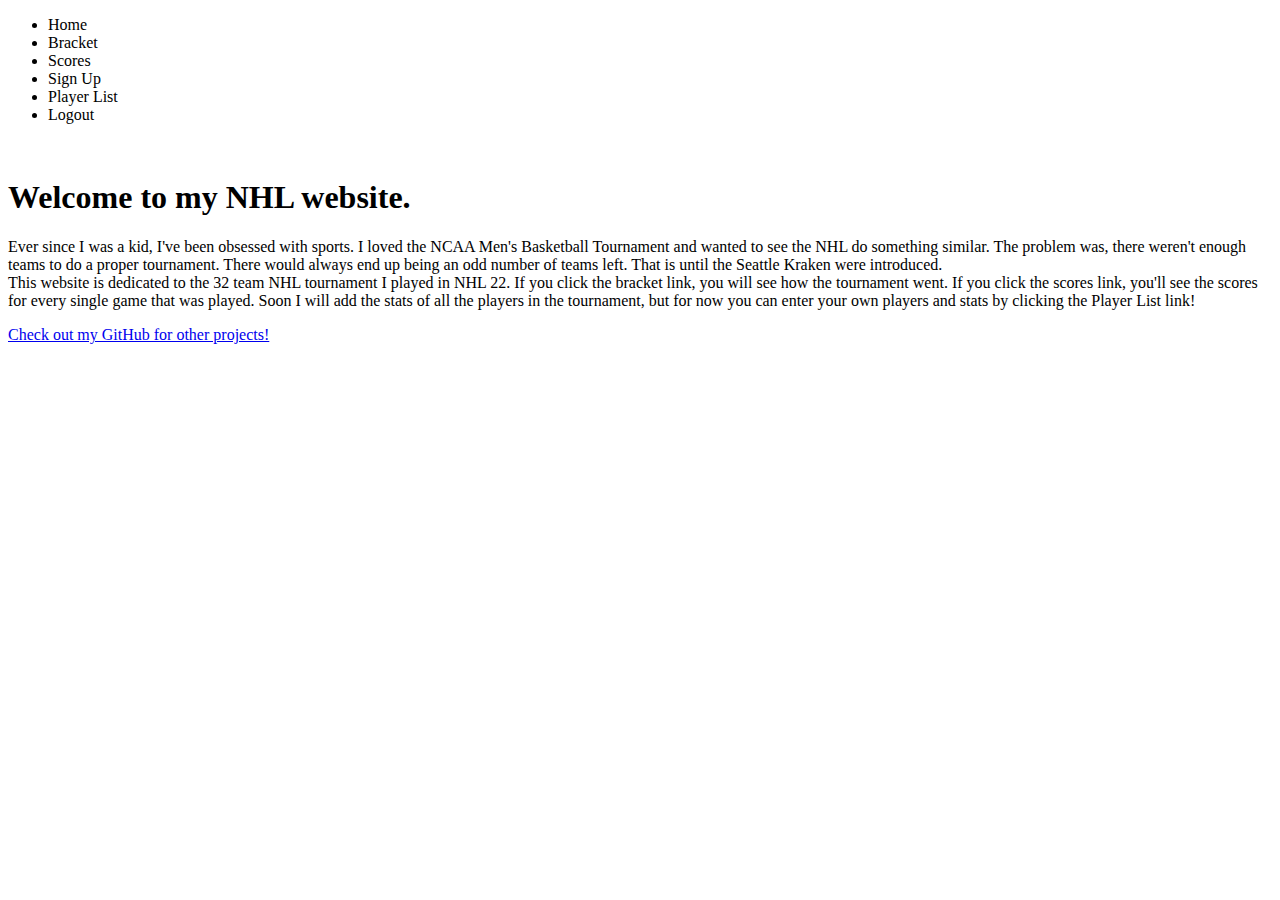
<file: src/main/resources/templates/players/home.html>
<!DOCTYPE HTML>
<html xmlns:th="http://www.thymeleaf.org">
<head>
    <title>Hockey Statistics</title>
    <meta charset="utf-8" />
    <meta name="viewport" content="width=device-width, initial-scale=1, user-scalable=no" />
    <link rel="stylesheet" th:href="@{/main.css}" />
</head>
<body class="is-preload">

<!-- Nav -->
<nav id="nav">
    <ul class="container">
        <li><a th:href="@{/players/home}">Home</a></li>
        <li><a th:href="@{/players/bracket}">Bracket</a></li>
        <li><a th:href="@{/players/scores}">Scores</a></li>
        <li><a th:href="@{/players/sign-up}">Sign Up</a></li>
        <li><a th:href="@{/players/list}">Player List</a></li>
        <li><a th:href="@{/logout}">Logout</a></li>
    </ul>
</nav>

<!-- Home -->
<article id="top" class="wrapper style1">
    <div class="container">
        <div class="row">
            <div class="col-4 col-5-large col-12-medium">
                <span class="image fit"><img th:src="@{/images/NHL-logo.png}"
                                             alt="" /></span>
            </div>
            <div class="col-8 col-7-large col-12-medium">
                <header>
                    <h1>Welcome to my NHL website.</h1>
                </header>
                <p>Ever since I was a kid, I've been obsessed with sports. I
                loved the NCAA Men's Basketball Tournament and wanted to see
                the NHL do something similar. The problem was, there weren't
                enough teams to do a proper tournament. There would always
                    end up being an odd number of teams left. That is until
                    the Seattle Kraken were introduced. <br>
                    This website is dedicated to the 32 team NHL tournament I
                    played in NHL 22. If you click the bracket link, you will
                    see how the tournament went. If you click the scores
                    link, you'll see the scores for every single game that
                    was played. Soon I will add the stats of all the players
                    in the tournament, but for now you can enter your own
                    players and stats by clicking the Player List link!
                </p>
                <a href="https://github.com/CodingComrade" class="button large scrolly">Check out
                    my GitHub for other projects!</a>
            </div>
        </div>
    </div>
</article>

</body>
</html>
</file>
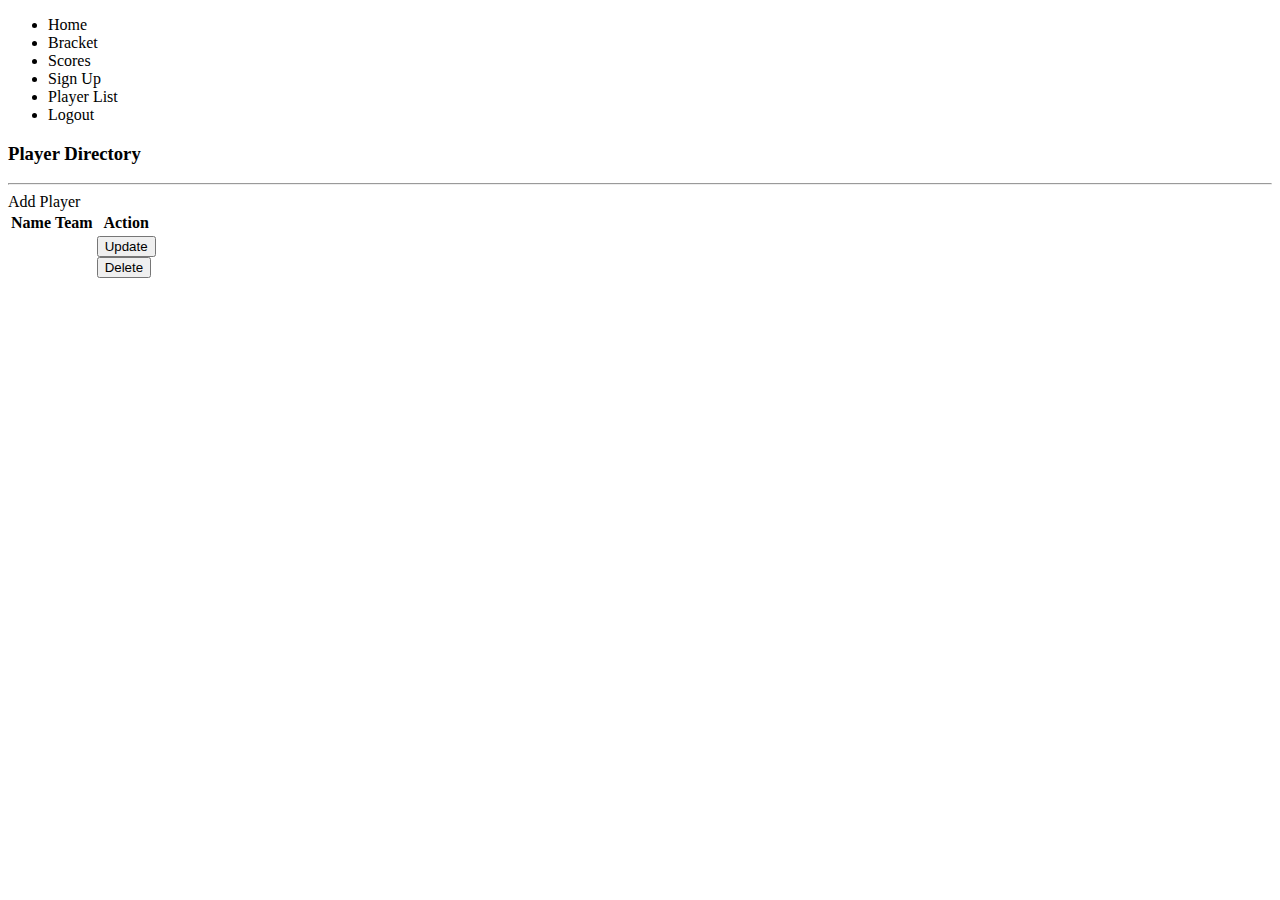
<file: src/main/resources/templates/players/list-players.html>
<!Doctype HTML>
<html lang="en" xmlns:th="http://www.thymeleaf.org">
<head>
    <title>Player Directory</title>
    <link rel="stylesheet" href="https://stackpath.bootstrapcdn.com/bootstrap/4.2.1/css/bootstrap.min.css" integrity="sha384-GJzZqFGwb1QTTN6wy59ffF1BuGJpLSa9DkKMp0DgiMDm4iYMj70gZWKYbI706tWS" crossorigin="anonymous">
    <link rel="stylesheet" th:href="@{/main.css}" />
</head>

<body>
<nav id="nav">
    <ul class="container">
        <li><a th:href="@{/players/home}">Home</a></li>
        <li><a th:href="@{/players/bracket}">Bracket</a></li>
        <li><a th:href="@{/players/scores}">Scores</a></li>
        <li><a th:href="@{/players/sign-up}">Sign Up</a></li>
        <li><a th:href="@{/players/list}">Player List</a></li>
        <li><a th:href="@{/logout}">Logout</a></li>
    </ul>
</nav>

<h3>Player Directory</h3>
<hr>

<a th:href="@{/players/showFormForAdd}"
   class="btn btn-primary btn-sm mb-3">
    Add Player
</a>

<table class="table table-bordered table-striped">
    <thead class="thead-dark">
    <tr>
        <th>Name</th>
        <th>Team</th>
        <th>Action</th>
    </tr>
    </thead>

    <tbody>
    <tr th:each="tempPlayer : ${players}">
        <td th:text="${tempPlayer.name}"></td>
        <td th:text="${tempPlayer.team}"></td>
        <td>

            <a
                    th:href="@{'/players/showFormForUpdate/' + ${tempPlayer.id}}">
                <input type="hidden" th:value="${tempPlayer.id}"
                       name="tempPlayer.id">
                <input type="submit" value="Update"
                       class="btn btn-danger btn-sm">
            </a>

            <form
                    th:action="@{/players/delete/{id}(id=${tempPlayer.id})}" method="post">
                <input type="hidden" th:value="${tempPlayer.id}"
                       name="tempPlayer.id">
                <input type="submit" value="Delete"
                       class="btn btn-danger btn-sm">
            </form>
        </td>
    </tr>
    </tbody>
</table>
<!--<select>-->
<!--    <option value="0">Select Player</option>-->
<!--    <option th:each="tempPlayer : ${players}"-->
<!--            th:value="${tempPlayer.name}"-->
<!--            th:text="${tempPlayer.name}"></option>-->
<!--</select>-->
</body>
</html>
</file>
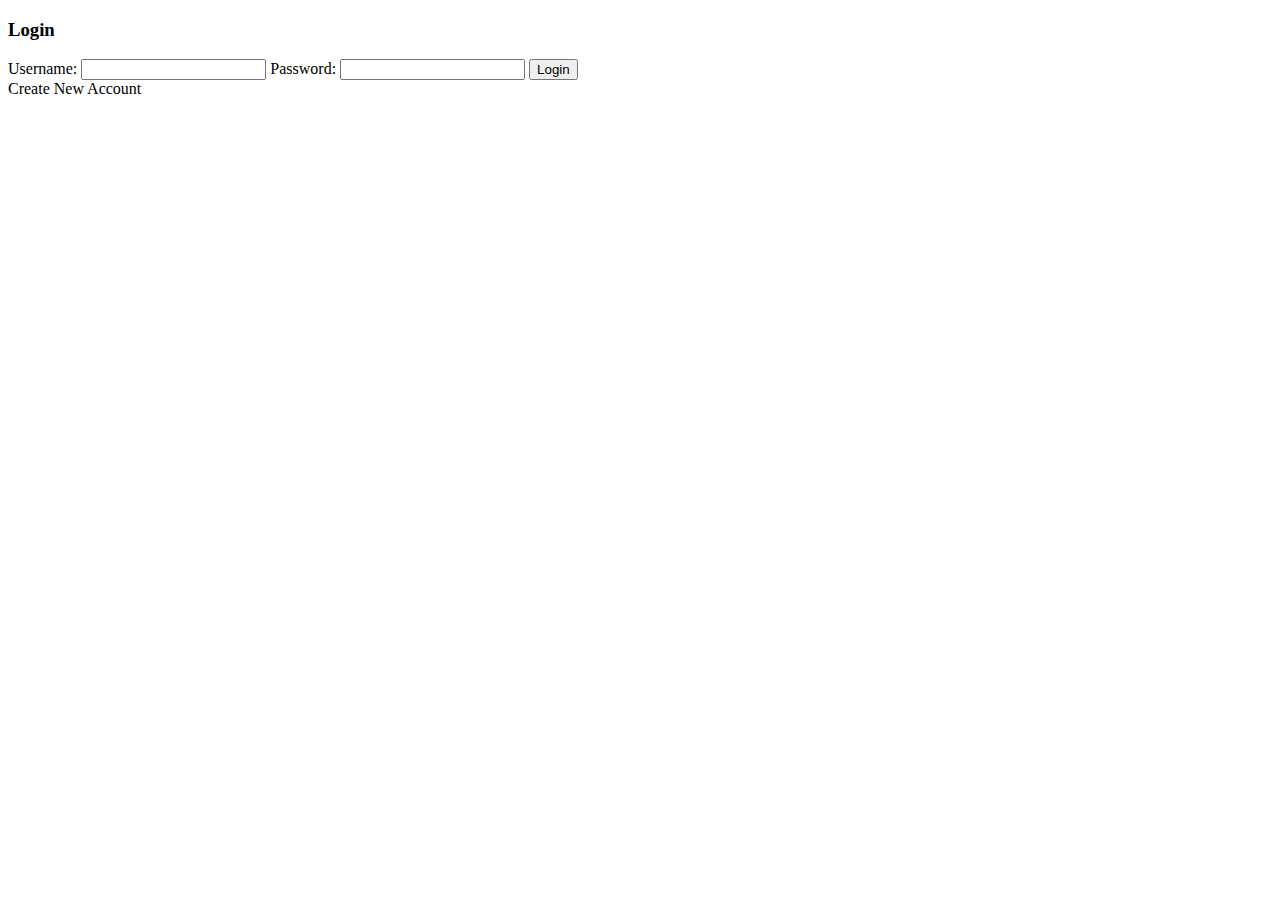
<file: src/main/resources/templates/players/login.html>
<!DOCTYPE HTML>
<html xmlns:th="http://www/thymeleaf.org">
<head>
    <title>Login</title>
    <meta charset="utf-8" />
</head>
<body>

<div>

    <h3>Login</h3>

    <form th:action="@{/players/login}" method="post">
        <label path="username">Username: </label>
        <input type="text" name="username" />

        <label path="password">Password: </label>
        <input type="password" name="password" />

        <input type="submit" value="Login" />

    </form>

    <a th:href="@{/players/sign-up}">Create New Account</a>

</div>


</body>
</html>
</file>
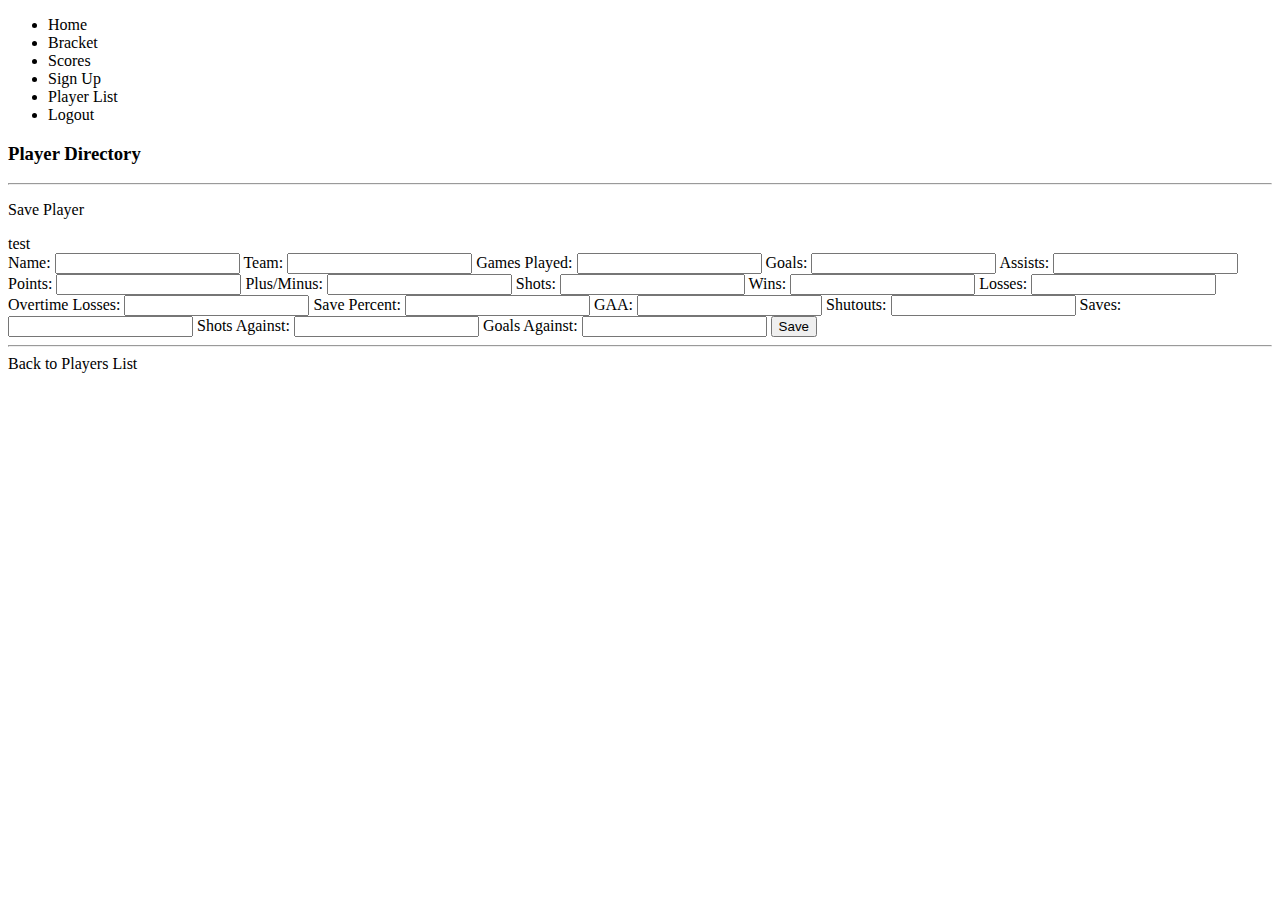
<file: src/main/resources/templates/players/playerForm.html>
<!Doctype HTML>
<html lang="en" xmlns:th="http://www.thymeleaf.org">
<head>
    <title>Player Directory</title>
    <link rel="stylesheet" th:href="@{/main.css}" />
    <link rel="stylesheet" href="https://stackpath.bootstrapcdn.com/bootstrap/4.2.1/css/bootstrap.min.css" integrity="sha384-GJzZqFGwb1QTTN6wy59ffF1BuGJpLSa9DkKMp0DgiMDm4iYMj70gZWKYbI706tWS" crossorigin="anonymous">
</head>

<body>

<nav id="nav">
    <ul class="container">
        <li><a th:href="@{/players/home}">Home</a></li>
        <li><a th:href="@{/players/bracket}">Bracket</a></li>
        <li><a th:href="@{/players/scores}">Scores</a></li>
        <li><a th:href="@{/players/sign-up}">Sign Up</a></li>
        <li><a th:href="@{/players/list}">Player List</a></li>
        <li><a th:href="@{/logout}">Logout</a></li>
    </ul>
</nav>
<div class="container">
    <h3>Player Directory</h3>
    <hr>

    <p class="h4 mb-4">Save Player</p>
    <form th:action="@{'/players/' + ${add}}" th:object="${playerStatsDTO}"
          method="post">
        <div>test</div>

        <label for="name">Name:</label>
        <!--name vs th:field-->
        <input type="text"  id="name" name="name"
               class="form-control mb-4 col-4">

        <label for="team">Team:</label>
        <input type="text" name="team" id="team"
               class="form-control mb-4 col-4">

        <label for="gamesPlayed">Games Played:</label>
        <input type="number" name="gamesPlayed"
               id="gamesPlayed"
               class="form-control mb-4 col-4">

        <label for="goals">Goals:</label>
        <input type="number" th:field="*{goals}" id="goals"
               class="form-control mb-4 col-4">

        <label for="assists">Assists:</label>
        <input type="number" th:field="*{assists}" id="assists"
               class="form-control mb-4 col-4">

        <label for="points">Points:</label>
        <input type="number" th:field="*{points}" id="points"
               class="form-control mb-4 col-4">

        <label for="plusMinus">Plus/Minus:</label>
        <input type="number" th:field="*{plusMinus}"
               id="plusMinus"
               class="form-control mb-4 col-4">

        <label for="shots">Shots:</label>
        <input type="number" th:field="*{shots}" id="shots"
               class="form-control mb-4 col-4">

        <label for="wins">Wins:</label>
        <input type="number" th:field="*{wins}" id="wins"
               class="form-control mb-4 col-4">

        <label for="losses">Losses:</label>
        <input type="number" th:field="*{losses}" id="losses"
               class="form-control mb-4 col-4">

        <label for="OTL">Overtime Losses:</label>
        <input type="number" th:field="*{overtimeLosses}" id="OTL"
               class="form-control mb-4 col-4">

        <label for="SavePercent">Save Percent:</label>
        <input type="number" th:field="*{savePercentage}"
               id="SavePercent"
               class="form-control mb-4 col-4">

        <label for="GAA">GAA:</label>
        <input type="number" th:field="*{goalsAgainstAverage}" id="GAA"
               step="0.01"
               class="form-control mb-4 col-4">

        <label for="SO">Shutouts:</label>
        <input type="number" th:field="*{shutouts}" id="SO" step="0.01"
               class="form-control mb-4 col-4">

        <label for="saves">Saves:</label>
        <input type="number" th:field="*{saves}" id="saves"
               class="form-control mb-4 col-4">

        <label for="ShotsAgainst">Shots Against:</label>
        <input type="number" th:field="*{shotsAgainst}"
               id="ShotsAgainst"
               class="form-control mb-4 col-4">

        <label for="GoalsAgainst">Goals Against:</label>
        <input type="number" th:field="*{goalsAgainst}"
               id="GoalsAgainst"
               class="form-control mb-4 col-4">

        <button type="submit" class="btn btn-info col-2">Save</button>
    </form>
    <hr>
    <a th:href="@{/players/list}">Back to Players List</a>
</div>
</body>
</html>
</file>
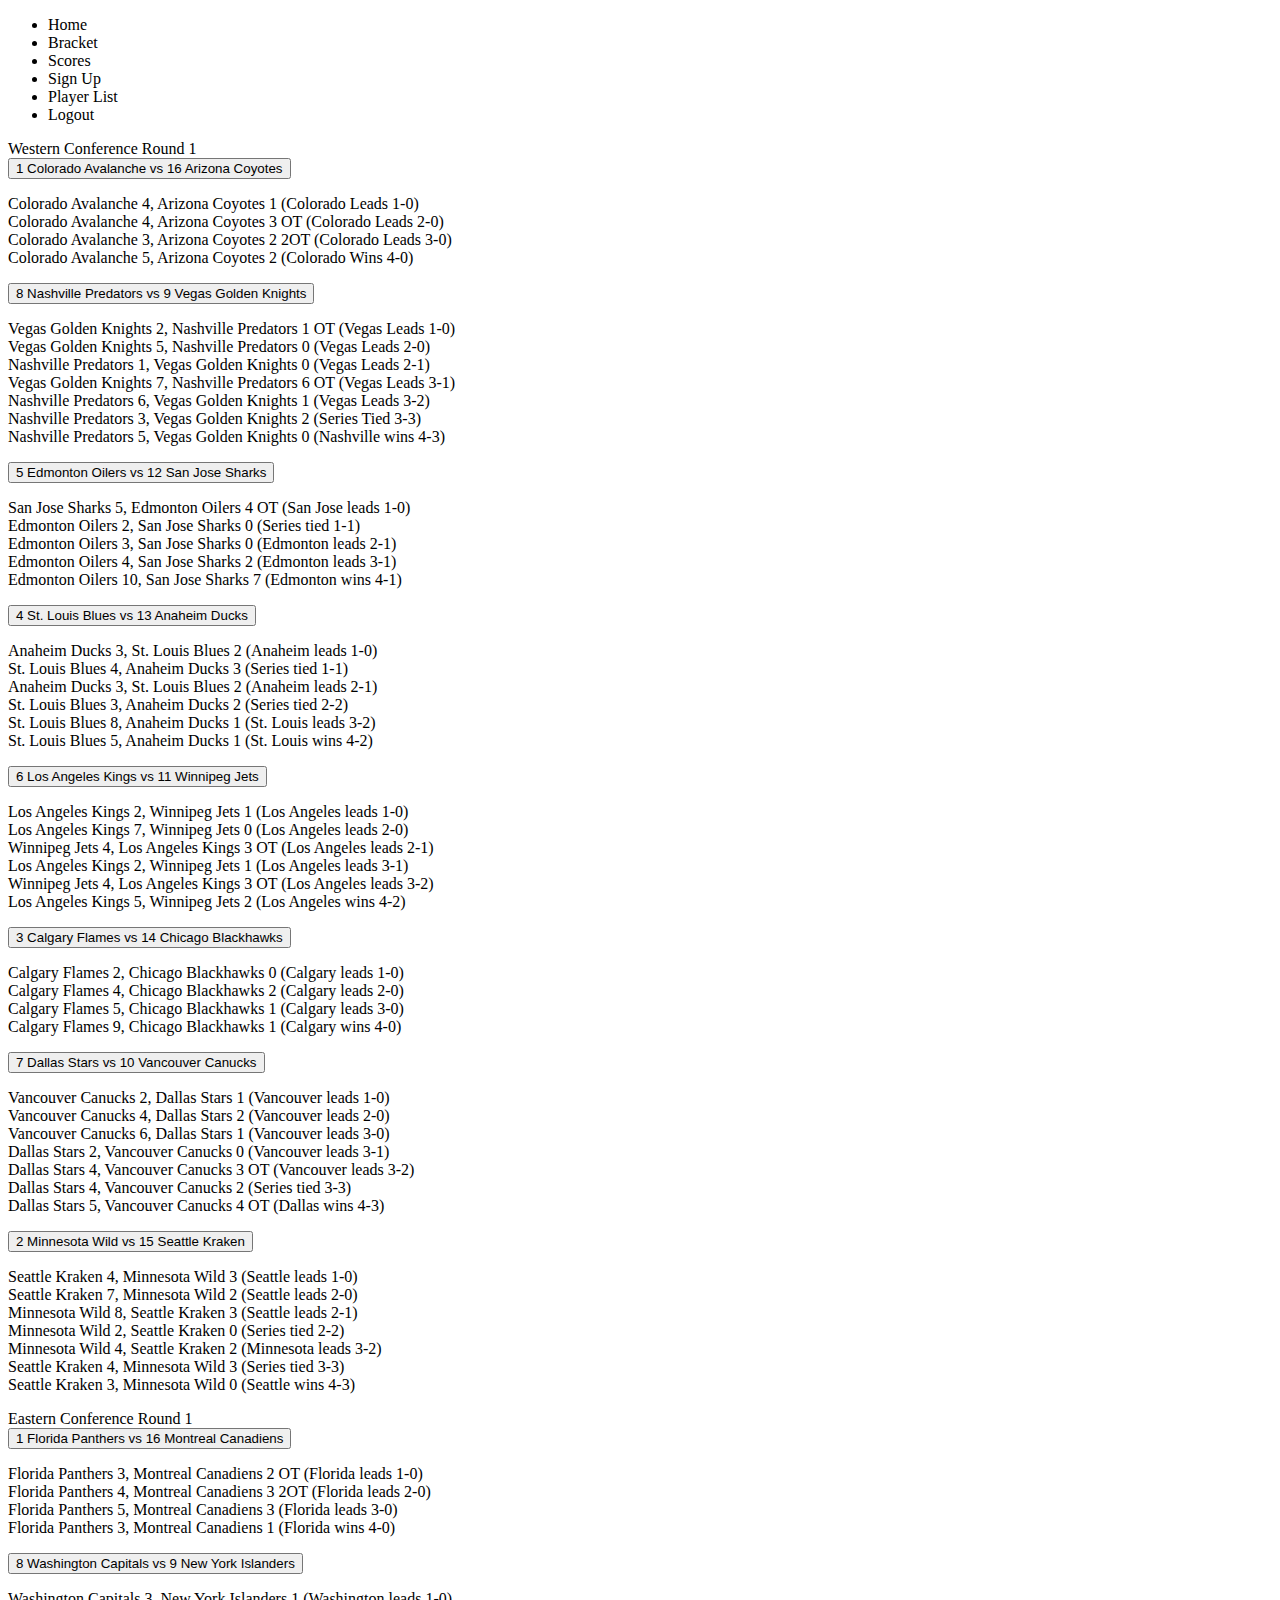
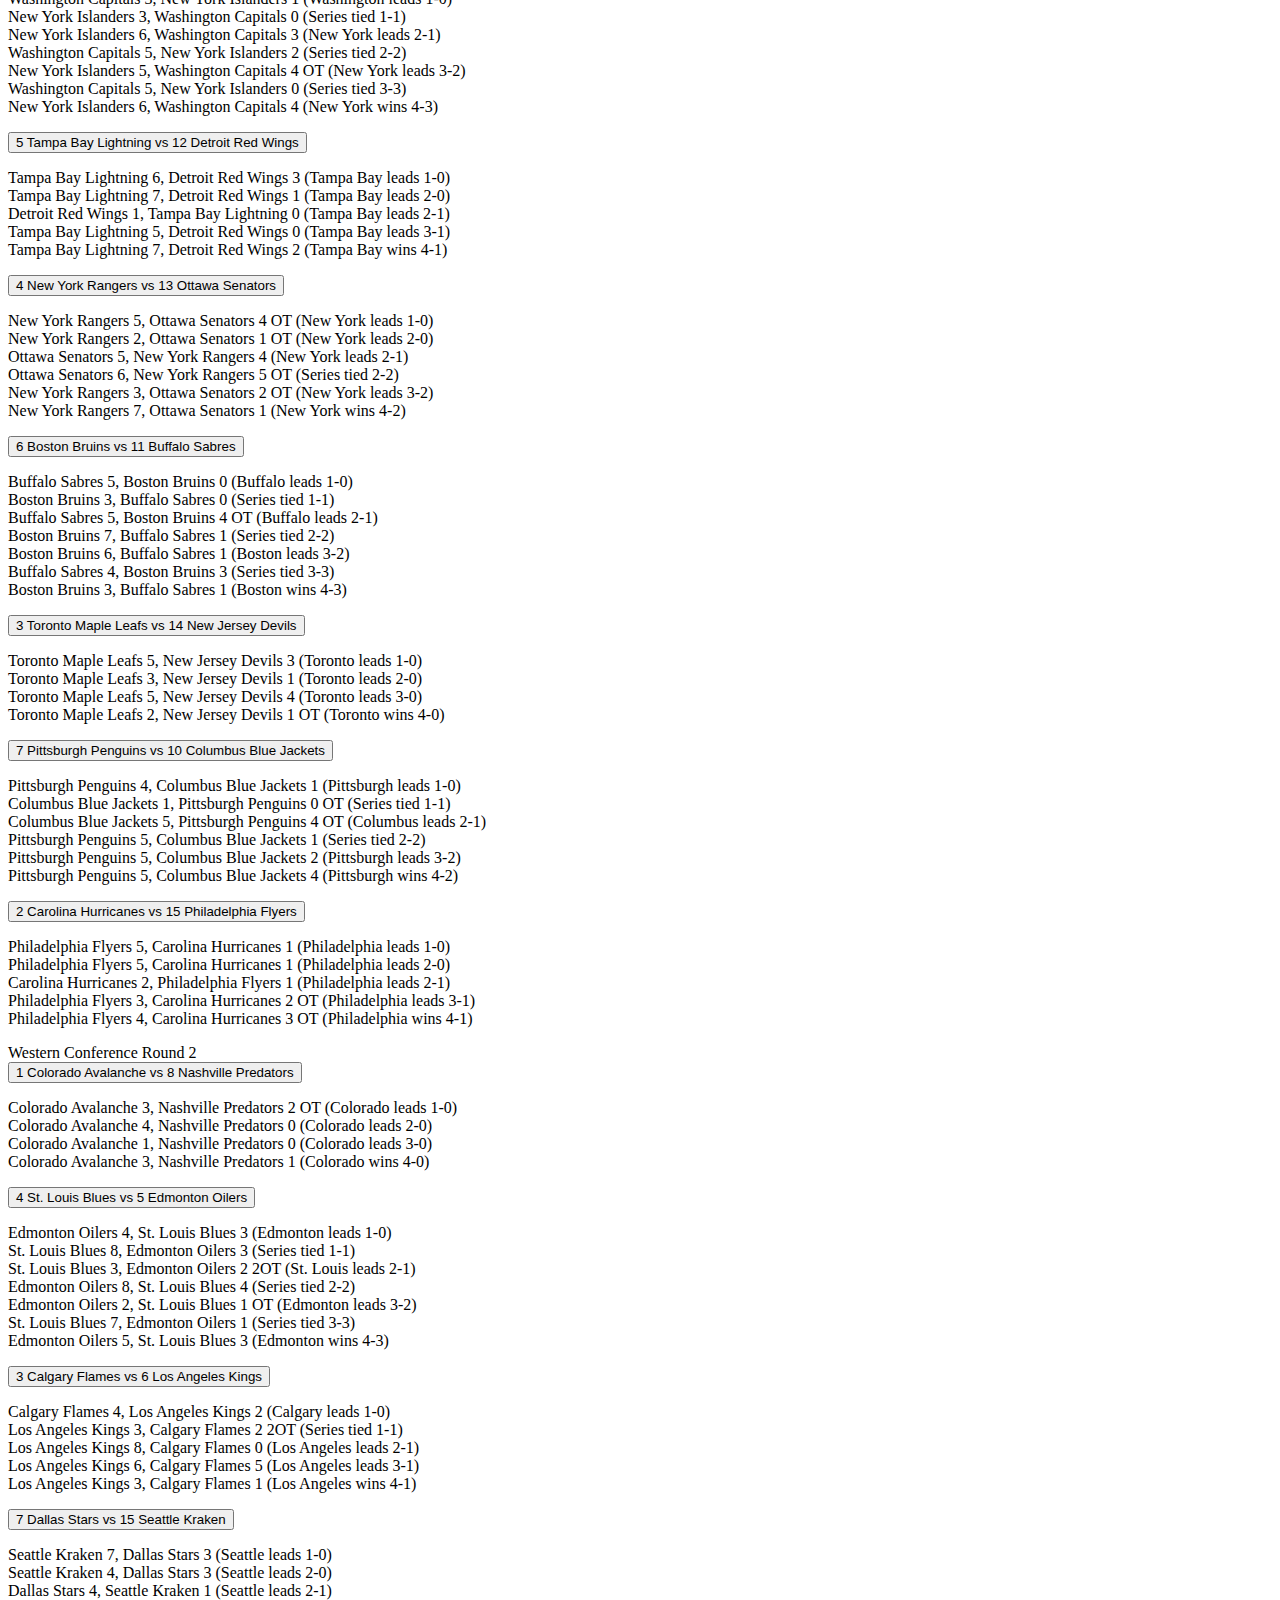
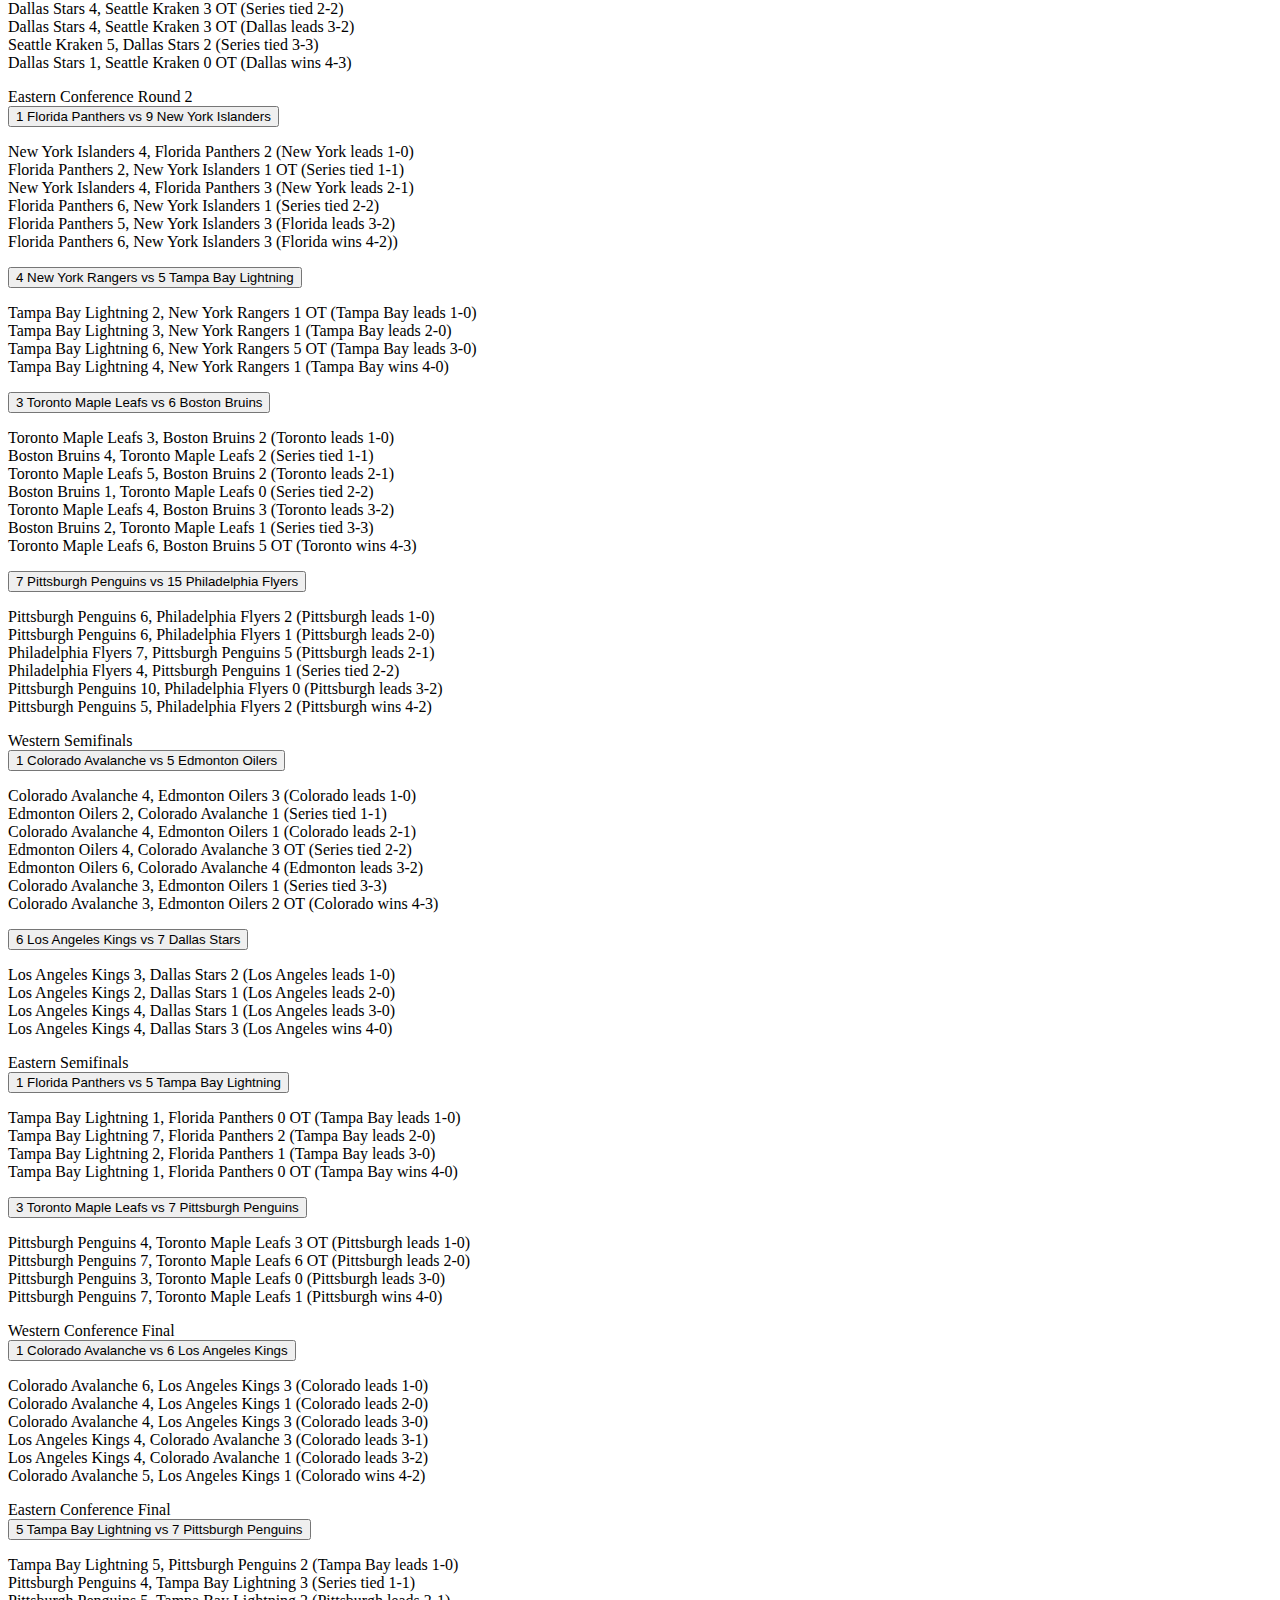
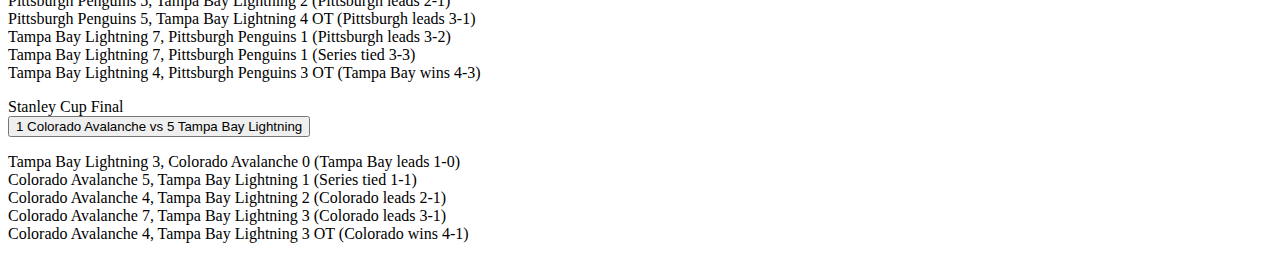
<file: src/main/resources/templates/players/scores.html>
<!DOCTYPE HTML>
<html xmlns:th="http://www.thymeleaf.org">
<head>
    <title>Hockey Statistics</title>
    <meta charset="utf-8" />
    <meta name="viewport" content="width=device-width, initial-scale=1, user-scalable=no" />
    <link rel="stylesheet" th:href="@{/scores.css}" />
    <link rel=”stylesheet” href=”https://stackpath.bootstrapcdn.com/bootstrap/5.0.0-alpha1/css/bootstrap.min.css”rel=”nofollow”
          integrity=”sha384-r4NyP46KrjDleawBgD5tp8Y7UzmLA05oM1iAEQ17CSuDqnUK2+k9luXQOfXJCJ4I” crossorigin=”anonymous”>
</head>
<body>
<nav id="nav">
    <ul class="container">
        <li><a th:href="@{/players/home}">Home</a></li>
        <li><a th:href="@{/players/bracket}">Bracket</a></li>
        <li><a th:href="@{/players/scores}">Scores</a></li>
        <li><a th:href="@{/players/sign-up}">Sign Up</a></li>
        <li><a th:href="@{/players/list}">Player List</a></li>
        <li><a th:href="@{/logout}">Logout</a></li>
    </ul>
</nav>

<div class="header">
    <span>Western Conference Round 1</span>
</div>
<button class="collapsible">1 Colorado Avalanche vs 16 Arizona Coyotes</button>
<div class="content">
    <p>
        Colorado Avalanche 4, Arizona Coyotes 1 (Colorado Leads 1-0)<br>
        Colorado Avalanche 4, Arizona Coyotes 3 OT (Colorado Leads 2-0)<br>
        Colorado Avalanche 3, Arizona Coyotes 2 2OT (Colorado Leads 3-0)<br>
        Colorado Avalanche 5, Arizona Coyotes 2 (Colorado Wins 4-0)
    </p>
</div>
<button class="collapsible">8 Nashville Predators vs 9 Vegas Golden
    Knights</button>
<div class="content">
    <p>
        Vegas Golden Knights 2, Nashville Predators 1 OT (Vegas Leads 1-0)<br>
        Vegas Golden Knights 5, Nashville Predators 0 (Vegas Leads 2-0)<br>
        Nashville Predators 1, Vegas Golden Knights 0 (Vegas Leads 2-1)<br>
        Vegas Golden Knights 7, Nashville Predators 6 OT (Vegas Leads 3-1)<br>
        Nashville Predators 6, Vegas Golden Knights 1 (Vegas Leads 3-2)<br>
        Nashville Predators 3, Vegas Golden Knights 2 (Series Tied 3-3)<br>
        Nashville Predators 5, Vegas Golden Knights 0 (Nashville wins 4-3)
    </p>
</div>
<button class="collapsible">5 Edmonton Oilers vs 12 San Jose Sharks</button>
<div class="content">
    <p> San Jose Sharks 5, Edmonton Oilers 4 OT (San Jose leads 1-0) <br>
        Edmonton Oilers 2, San Jose Sharks 0 (Series tied 1-1) <br>
        Edmonton Oilers 3, San Jose Sharks 0 (Edmonton leads 2-1) <br>
        Edmonton Oilers 4, San Jose Sharks 2 (Edmonton leads 3-1) <br>
        Edmonton Oilers 10, San Jose Sharks 7 (Edmonton wins 4-1)
    </p>
</div>
<button class="collapsible">4 St. Louis Blues vs 13 Anaheim Ducks</button>
<div class="content">
    <p> Anaheim Ducks 3, St. Louis Blues 2 (Anaheim leads 1-0) <br>
        St. Louis Blues 4, Anaheim Ducks 3 (Series tied 1-1)<br>
        Anaheim Ducks 3, St. Louis Blues 2 (Anaheim leads 2-1)<br>
        St. Louis Blues 3, Anaheim Ducks 2 (Series tied 2-2)<br>
        St. Louis Blues 8, Anaheim Ducks 1 (St. Louis leads 3-2)<br>
        St. Louis Blues 5, Anaheim Ducks 1 (St. Louis wins 4-2)
    </p>
</div>
<button class="collapsible">6 Los Angeles Kings vs 11 Winnipeg Jets</button>
<div class="content">
    <p> Los Angeles Kings 2, Winnipeg Jets 1 (Los Angeles leads 1-0)<br>
        Los Angeles Kings 7, Winnipeg Jets 0 (Los Angeles leads 2-0)<br>
        Winnipeg Jets 4, Los Angeles Kings 3 OT (Los Angeles leads 2-1)<br>
        Los Angeles Kings 2, Winnipeg Jets 1 (Los Angeles leads 3-1)<br>
        Winnipeg Jets 4, Los Angeles Kings 3 OT (Los Angeles leads 3-2)<br>
        Los Angeles Kings 5, Winnipeg Jets 2 (Los Angeles wins 4-2)
    </p>
</div>
<button class="collapsible">3 Calgary Flames vs 14 Chicago Blackhawks</button>
<div class="content">
    <p> Calgary Flames 2, Chicago Blackhawks 0 (Calgary leads 1-0)<br>
        Calgary Flames 4, Chicago Blackhawks 2 (Calgary leads 2-0)<br>
        Calgary Flames 5, Chicago Blackhawks 1 (Calgary leads 3-0)<br>
        Calgary Flames 9, Chicago Blackhawks 1 (Calgary wins 4-0)
    </p>
</div>
<button class="collapsible">7 Dallas Stars vs 10 Vancouver Canucks</button>
<div class="content">
    <p> Vancouver Canucks 2, Dallas Stars 1 (Vancouver leads 1-0)<br>
        Vancouver Canucks 4, Dallas Stars 2 (Vancouver leads 2-0)<br>
        Vancouver Canucks 6, Dallas Stars 1 (Vancouver leads 3-0)<br>
        Dallas Stars 2, Vancouver Canucks 0 (Vancouver leads 3-1)<br>
        Dallas Stars 4, Vancouver Canucks 3 OT (Vancouver leads 3-2)<br>
        Dallas Stars 4, Vancouver Canucks 2 (Series tied 3-3)<br>
        Dallas Stars 5, Vancouver Canucks 4 OT (Dallas wins 4-3)
    </p>
</div>
<button class="collapsible">2 Minnesota Wild vs 15 Seattle Kraken</button>
<div class="content">
    <p> Seattle Kraken 4, Minnesota Wild 3 (Seattle leads 1-0)<br>
        Seattle Kraken 7, Minnesota Wild 2 (Seattle leads 2-0)<br>
        Minnesota Wild 8, Seattle Kraken 3 (Seattle leads 2-1)<br>
        Minnesota Wild 2, Seattle Kraken 0 (Series tied 2-2)<br>
        Minnesota Wild 4, Seattle Kraken 2 (Minnesota leads 3-2)<br>
        Seattle Kraken 4, Minnesota Wild 3 (Series tied 3-3)<br>
        Seattle Kraken 3, Minnesota Wild 0 (Seattle wins 4-3)
    </p>
</div>
<div class="header">
    <span>Eastern Conference Round 1</span>
</div>
<button class="collapsible">1 Florida Panthers vs 16 Montreal Canadiens</button>
<div class="content">
    <p> Florida Panthers 3, Montreal Canadiens 2 OT (Florida leads 1-0)<br>
        Florida Panthers 4, Montreal Canadiens 3 2OT (Florida leads 2-0)<br>
        Florida Panthers 5, Montreal Canadiens 3 (Florida leads 3-0)<br>
        Florida Panthers 3, Montreal Canadiens 1 (Florida wins 4-0)
    </p>
</div>
<button class="collapsible">8 Washington Capitals vs 9 New York Islanders</button>
<div class="content">
    <p> Washington Capitals 3, New York Islanders 1 (Washington leads 1-0)<br>
        New York Islanders 3, Washington Capitals 0 (Series tied 1-1)<br>
        New York Islanders 6, Washington Capitals 3 (New York leads 2-1)<br>
        Washington Capitals 5, New York Islanders 2 (Series tied 2-2)<br>
        New York Islanders 5, Washington Capitals 4 OT (New York leads 3-2)<br>
        Washington Capitals 5, New York Islanders 0 (Series tied 3-3)<br>
        New York Islanders 6, Washington Capitals 4 (New York wins 4-3)
    </p>
</div>
<button class="collapsible">5 Tampa Bay Lightning vs 12 Detroit Red Wings</button>
<div class="content">
    <p> Tampa Bay Lightning 6, Detroit Red Wings 3 (Tampa Bay leads 1-0)<br>
        Tampa Bay Lightning 7, Detroit Red Wings 1 (Tampa Bay leads 2-0)<br>
        Detroit Red Wings 1, Tampa Bay Lightning 0 (Tampa Bay leads 2-1)<br>
        Tampa Bay Lightning 5, Detroit Red Wings 0 (Tampa Bay leads 3-1)<br>
        Tampa Bay Lightning 7, Detroit Red Wings 2 (Tampa Bay wins 4-1)
    </p>
</div>
<button class="collapsible">4 New York Rangers vs 13 Ottawa Senators</button>
<div class="content">
    <p> New York Rangers 5, Ottawa Senators 4 OT (New York leads 1-0)<br>
        New York Rangers 2, Ottawa Senators 1 OT (New York leads 2-0)<br>
        Ottawa Senators 5, New York Rangers 4 (New York leads 2-1)<br>
        Ottawa Senators 6, New York Rangers 5 OT (Series tied 2-2)<br>
        New York Rangers 3, Ottawa Senators 2 OT (New York leads 3-2)<br>
        New York Rangers 7, Ottawa Senators 1 (New York wins 4-2)
    </p>
</div>
<button class="collapsible">6 Boston Bruins vs 11 Buffalo Sabres</button>
<div class="content">
    <p> Buffalo Sabres 5, Boston Bruins 0 (Buffalo leads 1-0)<br>
        Boston Bruins 3, Buffalo Sabres 0 (Series tied 1-1)<br>
        Buffalo Sabres 5, Boston Bruins 4 OT (Buffalo leads 2-1)<br>
        Boston Bruins 7, Buffalo Sabres 1 (Series tied 2-2)<br>
        Boston Bruins 6, Buffalo Sabres 1 (Boston leads 3-2)<br>
        Buffalo Sabres 4, Boston Bruins 3 (Series tied 3-3)<br>
        Boston Bruins 3, Buffalo Sabres 1 (Boston wins 4-3)
    </p>
</div>
<button class="collapsible">3 Toronto Maple Leafs vs 14 New Jersey Devils</button>
<div class="content">
    <p> Toronto Maple Leafs 5, New Jersey Devils 3 (Toronto leads 1-0)<br>
        Toronto Maple Leafs 3, New Jersey Devils 1 (Toronto leads 2-0)<br>
        Toronto Maple Leafs 5, New Jersey Devils 4 (Toronto leads 3-0)<br>
        Toronto Maple Leafs 2, New Jersey Devils 1 OT (Toronto wins 4-0)
    </p>
</div>
<button class="collapsible">7 Pittsburgh Penguins vs 10 Columbus Blue Jackets</button>
<div class="content">
    <p> Pittsburgh Penguins 4, Columbus Blue Jackets 1 (Pittsburgh leads 1-0)<br>
        Columbus Blue Jackets 1, Pittsburgh Penguins 0 OT (Series tied 1-1)<br>
        Columbus Blue Jackets 5, Pittsburgh Penguins 4 OT (Columbus leads 2-1)<br>
        Pittsburgh Penguins 5, Columbus Blue Jackets 1 (Series tied 2-2)<br>
        Pittsburgh Penguins 5, Columbus Blue Jackets 2 (Pittsburgh leads 3-2)<br>
        Pittsburgh Penguins 5, Columbus Blue Jackets 4 (Pittsburgh wins 4-2)
    </p>
</div>
<button class="collapsible">2 Carolina Hurricanes vs 15 Philadelphia Flyers</button>
<div class="content">
    <p> Philadelphia Flyers 5, Carolina Hurricanes 1 (Philadelphia leads 1-0)<br>
        Philadelphia Flyers 5, Carolina Hurricanes 1 (Philadelphia leads 2-0)<br>
        Carolina Hurricanes 2, Philadelphia Flyers 1 (Philadelphia leads 2-1)<br>
        Philadelphia Flyers 3, Carolina Hurricanes 2 OT (Philadelphia leads 3-1)<br>
        Philadelphia Flyers 4, Carolina Hurricanes 3 OT (Philadelphia wins 4-1)
    </p>
</div>
<div class="header">
    <span>Western Conference Round 2</span>
</div>
<button class="collapsible">1 Colorado Avalanche vs 8 Nashville Predators</button>
<div class="content">
    <p> Colorado Avalanche 3, Nashville Predators 2 OT (Colorado leads 1-0)<br>
        Colorado Avalanche 4, Nashville Predators 0 (Colorado leads 2-0)<br>
        Colorado Avalanche 1, Nashville Predators 0 (Colorado leads 3-0)<br>
        Colorado Avalanche 3, Nashville Predators 1 (Colorado wins 4-0)
    </p>
</div>
<button class="collapsible">4 St. Louis Blues vs 5 Edmonton Oilers</button>
<div class="content">
    <p> Edmonton Oilers 4, St. Louis Blues 3 (Edmonton leads 1-0)<br>
        St. Louis Blues 8, Edmonton Oilers 3 (Series tied 1-1)<br>
        St. Louis Blues 3, Edmonton Oilers 2 2OT (St. Louis leads 2-1)<br>
        Edmonton Oilers 8, St. Louis Blues 4 (Series tied 2-2)<br>
        Edmonton Oilers 2, St. Louis Blues 1 OT (Edmonton leads 3-2)<br>
        St. Louis Blues 7, Edmonton Oilers 1 (Series tied 3-3)<br>
        Edmonton Oilers 5, St. Louis Blues 3 (Edmonton wins 4-3)
    </p>
</div>
<button class="collapsible">3 Calgary Flames vs 6 Los Angeles Kings</button>
<div class="content">
    <p> Calgary Flames 4, Los Angeles Kings 2 (Calgary leads 1-0)<br>
        Los Angeles Kings 3, Calgary Flames 2 2OT (Series tied 1-1)<br>
        Los Angeles Kings 8, Calgary Flames 0 (Los Angeles leads 2-1)<br>
        Los Angeles Kings 6, Calgary Flames 5 (Los Angeles leads 3-1)<br>
        Los Angeles Kings 3, Calgary Flames 1 (Los Angeles wins 4-1)
    </p>
</div>
<button class="collapsible">7 Dallas Stars vs 15 Seattle Kraken</button>
<div class="content">
    <p> Seattle Kraken 7, Dallas Stars 3 (Seattle leads 1-0)<br>
        Seattle Kraken 4, Dallas Stars 3 (Seattle leads 2-0)<br>
        Dallas Stars 4, Seattle Kraken 1 (Seattle leads 2-1)<br>
        Dallas Stars 4, Seattle Kraken 3 OT (Series tied 2-2)<br>
        Dallas Stars 4, Seattle Kraken 3 OT (Dallas leads 3-2)<br>
        Seattle Kraken 5, Dallas Stars 2 (Series tied 3-3)<br>
        Dallas Stars 1, Seattle Kraken 0 OT (Dallas wins 4-3)
    </p>
</div>
<div class="header">
    <span>Eastern Conference Round 2</span>
</div>
<button class="collapsible">1 Florida Panthers vs 9 New York Islanders</button>
<div class="content">
    <p> New York Islanders 4, Florida Panthers 2 (New York leads 1-0)<br>
        Florida Panthers 2, New York Islanders 1 OT (Series tied 1-1)<br>
        New York Islanders 4, Florida Panthers 3 (New York leads 2-1)<br>
        Florida Panthers 6, New York Islanders 1 (Series tied 2-2)<br>
        Florida Panthers 5, New York Islanders 3 (Florida leads 3-2)<br>
        Florida Panthers 6, New York Islanders 3 (Florida wins 4-2))
    </p>
</div>
<button class="collapsible">4 New York Rangers vs 5 Tampa Bay Lightning</button>
<div class="content">
    <p> Tampa Bay Lightning 2, New York Rangers 1 OT (Tampa Bay leads 1-0)<br>
        Tampa Bay Lightning 3, New York Rangers 1 (Tampa Bay leads 2-0)<br>
        Tampa Bay Lightning 6, New York Rangers 5 OT (Tampa Bay leads 3-0)<br>
        Tampa Bay Lightning 4, New York Rangers 1 (Tampa Bay wins 4-0)
    </p>
</div>
<button class="collapsible">3 Toronto Maple Leafs vs 6 Boston Bruins</button>
<div class="content">
    <p> Toronto Maple Leafs 3, Boston Bruins 2 (Toronto leads 1-0)<br>
        Boston Bruins 4, Toronto Maple Leafs 2 (Series tied 1-1)<br>
        Toronto Maple Leafs 5, Boston Bruins 2 (Toronto leads 2-1)<br>
        Boston Bruins 1, Toronto Maple Leafs 0 (Series tied 2-2)<br>
        Toronto Maple Leafs 4, Boston Bruins 3 (Toronto leads 3-2)<br>
        Boston Bruins 2, Toronto Maple Leafs 1 (Series tied 3-3)<br>
        Toronto Maple Leafs 6, Boston Bruins 5 OT (Toronto wins 4-3)
    </p>
</div>
<button class="collapsible">7 Pittsburgh Penguins vs 15 Philadelphia Flyers</button>
<div class="content">
    <p> Pittsburgh Penguins 6, Philadelphia Flyers 2 (Pittsburgh leads 1-0)<br>
        Pittsburgh Penguins 6, Philadelphia Flyers 1 (Pittsburgh leads 2-0)<br>
        Philadelphia Flyers 7, Pittsburgh Penguins 5 (Pittsburgh leads 2-1)<br>
        Philadelphia Flyers 4, Pittsburgh Penguins 1 (Series tied 2-2)<br>
        Pittsburgh Penguins 10, Philadelphia Flyers 0 (Pittsburgh leads 3-2)<br>
        Pittsburgh Penguins 5, Philadelphia Flyers 2 (Pittsburgh wins 4-2)
    </p>
</div>
<div class="header">
    <span>Western Semifinals</span>
</div>
<button class="collapsible">1 Colorado Avalanche vs 5 Edmonton Oilers</button>
<div class="content">
    <p> Colorado Avalanche 4, Edmonton Oilers 3 (Colorado leads 1-0)<br>
        Edmonton Oilers 2, Colorado Avalanche 1 (Series tied 1-1)<br>
        Colorado Avalanche 4, Edmonton Oilers 1 (Colorado leads 2-1)<br>
        Edmonton Oilers 4, Colorado Avalanche 3 OT (Series tied 2-2)<br>
        Edmonton Oilers 6, Colorado Avalanche 4 (Edmonton leads 3-2)<br>
        Colorado Avalanche 3, Edmonton Oilers 1 (Series tied 3-3)<br>
        Colorado Avalanche 3, Edmonton Oilers 2 OT (Colorado wins 4-3)
    </p>
</div>
<button class="collapsible">6 Los Angeles Kings vs 7 Dallas Stars</button>
<div class="content">
    <p> Los Angeles Kings 3, Dallas Stars 2 (Los Angeles leads 1-0)<br>
        Los Angeles Kings 2, Dallas Stars 1 (Los Angeles leads 2-0)<br>
        Los Angeles Kings 4, Dallas Stars 1 (Los Angeles leads 3-0)<br>
        Los Angeles Kings 4, Dallas Stars 3 (Los Angeles wins 4-0)
    </p>
</div>
<div class="header">
    <span>Eastern Semifinals</span>
</div>
<button class="collapsible">1 Florida Panthers vs 5 Tampa Bay Lightning</button>
<div class="content">
    <p> Tampa Bay Lightning 1, Florida Panthers 0 OT (Tampa Bay leads 1-0)<br>
        Tampa Bay Lightning 7, Florida Panthers 2 (Tampa Bay leads 2-0)<br>
        Tampa Bay Lightning 2, Florida Panthers 1 (Tampa Bay leads 3-0)<br>
        Tampa Bay Lightning 1, Florida Panthers 0 OT (Tampa Bay wins 4-0)
    </p>
</div>
<button class="collapsible">3 Toronto Maple Leafs vs 7 Pittsburgh Penguins</button>
<div class="content">
    <p> Pittsburgh Penguins 4, Toronto Maple Leafs 3 OT (Pittsburgh leads 1-0)<br>
        Pittsburgh Penguins 7, Toronto Maple Leafs 6 OT (Pittsburgh leads 2-0)<br>
        Pittsburgh Penguins 3, Toronto Maple Leafs 0 (Pittsburgh leads 3-0)<br>
        Pittsburgh Penguins 7, Toronto Maple Leafs 1 (Pittsburgh wins 4-0)
    </p>
</div>
<div class="header">
    <span>Western Conference Final</span>
</div>
<button class="collapsible">1 Colorado Avalanche vs 6 Los Angeles Kings</button>
<div class="content">
    <p> Colorado Avalanche 6, Los Angeles Kings 3 (Colorado leads 1-0)<br>
        Colorado Avalanche 4, Los Angeles Kings 1 (Colorado leads 2-0)<br>
        Colorado Avalanche 4, Los Angeles Kings 3 (Colorado leads 3-0)<br>
        Los Angeles Kings 4, Colorado Avalanche 3 (Colorado leads 3-1)<br>
        Los Angeles Kings 4, Colorado Avalanche 1 (Colorado leads 3-2)<br>
        Colorado Avalanche 5, Los Angeles Kings 1 (Colorado wins 4-2)
    </p>
</div>
<div class="header">
    <span>Eastern Conference Final</span>
</div>
<button class="collapsible">5 Tampa Bay Lightning vs 7 Pittsburgh Penguins</button>
<div class="content">
    <p> Tampa Bay Lightning 5, Pittsburgh Penguins 2 (Tampa Bay leads 1-0)<br>
        Pittsburgh Penguins 4, Tampa Bay Lightning 3 (Series tied 1-1)<br>
        Pittsburgh Penguins 5, Tampa Bay Lightning 2 (Pittsburgh leads 2-1)<br>
        Pittsburgh Penguins 5, Tampa Bay Lightning 4 OT (Pittsburgh leads 3-1)<br>
        Tampa Bay Lightning 7, Pittsburgh Penguins 1 (Pittsburgh leads 3-2)<br>
        Tampa Bay Lightning 7, Pittsburgh Penguins 1 (Series tied 3-3)<br>
        Tampa Bay Lightning 4, Pittsburgh Penguins 3 OT (Tampa Bay wins 4-3)
    </p>
</div>
<div class="header">
    <span>Stanley Cup Final</span>
</div>
<button class="collapsible">1 Colorado Avalanche vs 5 Tampa Bay Lightning</button>
<div class="content">
    <p> Tampa Bay Lightning 3, Colorado Avalanche 0 (Tampa Bay leads 1-0)<br>
        Colorado Avalanche 5, Tampa Bay Lightning 1 (Series tied 1-1)<br>
        Colorado Avalanche 4, Tampa Bay Lightning 2 (Colorado leads 2-1)<br>
        Colorado Avalanche 7, Tampa Bay Lightning 3 (Colorado leads 3-1)<br>
        Colorado Avalanche 4, Tampa Bay Lightning 3 OT (Colorado wins 4-1)
    </p>
</div>


<script type="text/javascript" th:src="@{/scores.js}"></script>
</body>
</html>
</file>
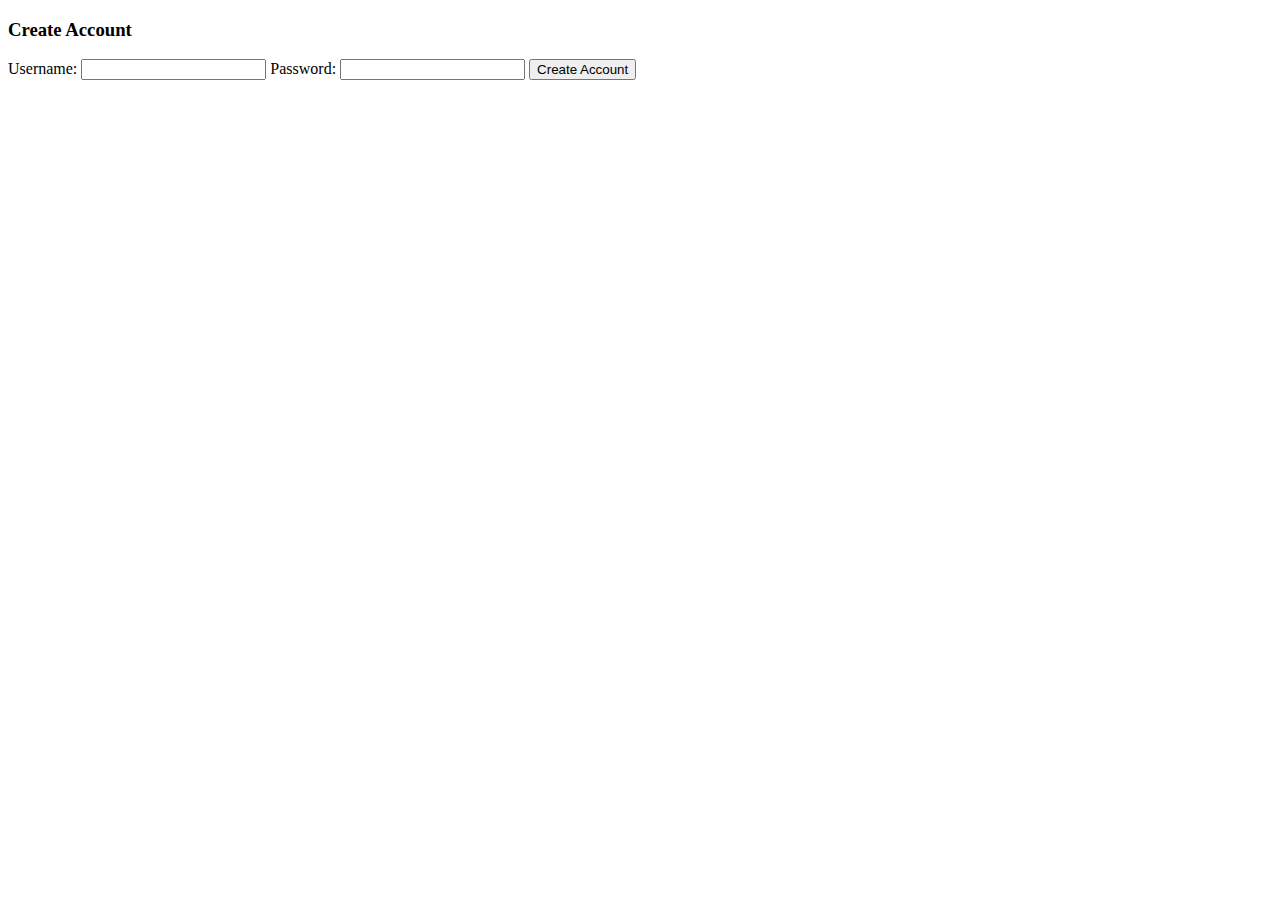
<file: src/main/resources/templates/players/sign-up.html>
<!DOCTYPE html>
<html xmlns:th="http://www/thymeleaf.org">
<head>
    <title>Sign Up</title>
</head>
<body>

<div>

    <h3>Create Account</h3>

    <form th:action="@{/players/sign-up}" method="post" th:object="${user}">
        <label path="username">Username: </label>
        <input type="text" th:field="*{username}" required />

        <label path="password">Password: </label>
        <input type="password" th:field="*{password}" required/>

        <input type="submit" value="Create Account" />
    </form>
</div>

</body>
</html>
</file>
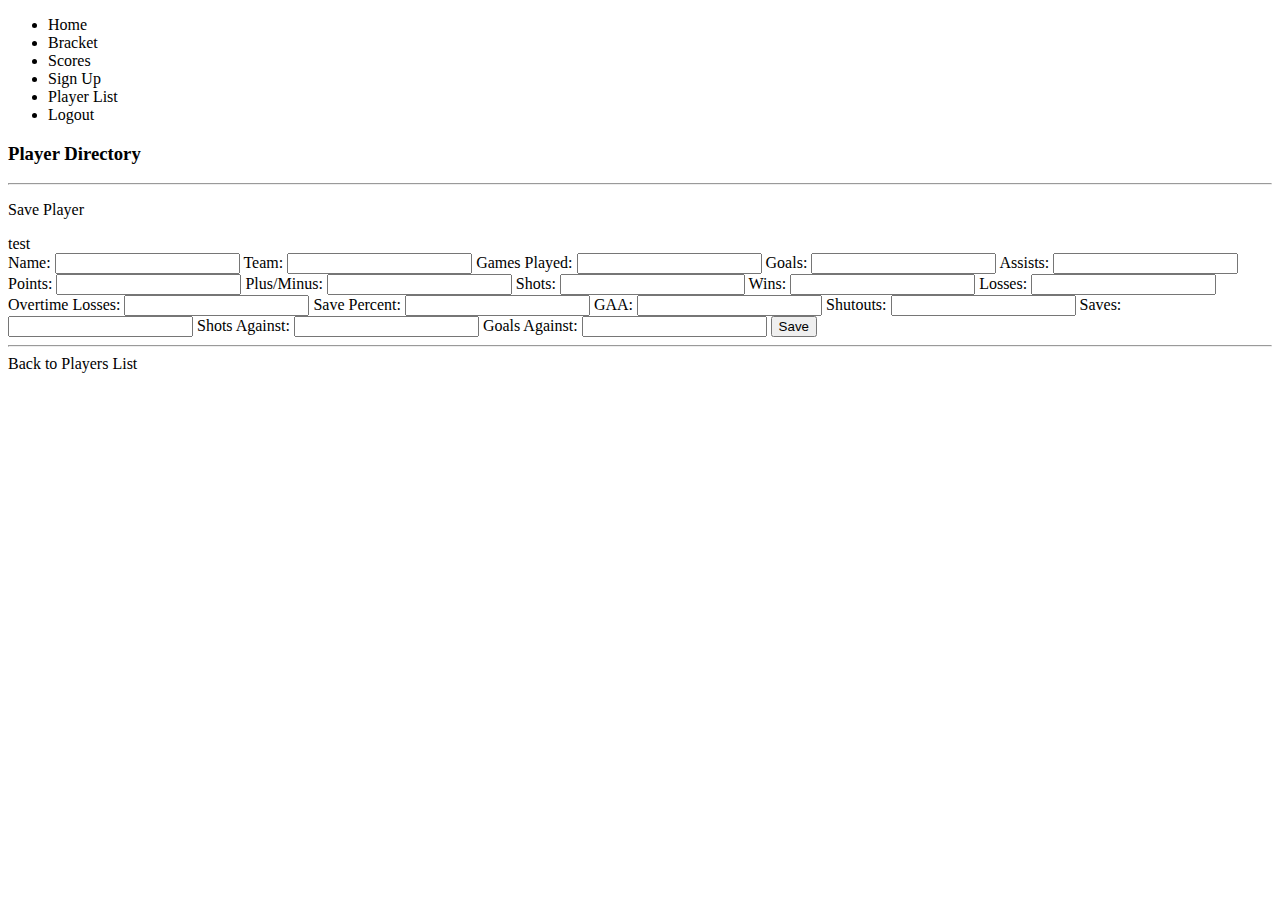
<file: src/main/resources/templates/players/updateForm.html>
<!Doctype HTML>
<html lang="en" xmlns:th="http://www.thymeleaf.org">
<head>
    <title>Player Directory</title>
    <link rel="stylesheet" th:href="@{/main.css}" />
    <link rel="stylesheet" href="https://stackpath.bootstrapcdn.com/bootstrap/4.2.1/css/bootstrap.min.css" integrity="sha384-GJzZqFGwb1QTTN6wy59ffF1BuGJpLSa9DkKMp0DgiMDm4iYMj70gZWKYbI706tWS" crossorigin="anonymous">
</head>

<body>

<nav id="nav">
    <ul class="container">
        <li><a th:href="@{/players/home}">Home</a></li>
        <li><a th:href="@{/players/bracket}">Bracket</a></li>
        <li><a th:href="@{/players/scores}">Scores</a></li>
        <li><a th:href="@{/players/sign-up}">Sign Up</a></li>
        <li><a th:href="@{/players/list}">Player List</a></li>
        <li><a th:href="@{/logout}">Logout</a></li>
    </ul>
</nav>
<div class="container">
    <h3>Player Directory</h3>
    <hr>

    <p class="h4 mb-4">Save Player</p>
    <form th:action="@{'/players/' + ${add}}" th:object="${playerStatsDTO}"
          method="post">
        <div>test</div>

        <input type="hidden" th:name="playerId"
               th:value="${player.id}">

        <label for="name">Name:</label>
        <!--name vs th:field-->
        <input type="text"  id="name" name="name"
               th:value="${player.name}"
               class="form-control mb-4 col-4">

        <label for="team">Team:</label>
        <input type="text" name="team" id="team"
               th:value="${player.team}"
               class="form-control mb-4 col-4">

                <label for="gamesPlayed">Games Played:</label>
                <input type="number" name="gamesPlayed"
                       id="gamesPlayed" th:value="${stats.gamesPlayed}"
                       class="form-control mb-4 col-4">

                <label for="goals">Goals:</label>
                <input type="number" name="goals" id="goals"
                       th:value="${stats.goals}"
                       class="form-control mb-4 col-4">

                <label for="assists">Assists:</label>
                <input type="number" id="assists"
                       name="assists" th:value="${stats.assists}"
                       class="form-control mb-4 col-4">

                <label for="points">Points:</label>
                <input type="number" name="points" id="points"
                       th:value="${stats.points}"
                       class="form-control mb-4 col-4">

                <label for="plusMinus">Plus/Minus:</label>
                <input type="number" name="plusMinus"
                       id="plusMinus" th:value="${stats.plusMinus}"
                       class="form-control mb-4 col-4">

                <label for="shots">Shots:</label>
                <input type="number" name="shots" id="shots"
                       th:value="${stats.shots}"
                       class="form-control mb-4 col-4">

                <label for="wins">Wins:</label>
                <input type="number" name="wins" id="wins"
                       th:value="${stats.wins}"
                       class="form-control mb-4 col-4">

                <label for="losses">Losses:</label>
                <input type="number"  id="losses" name="losses"
                       th:value="${stats.losses}"
                       class="form-control mb-4 col-4">

                <label for="OTL">Overtime Losses:</label>
                <input type="number" name="overtimeLosses" id="OTL"
                       th:value="${stats.overtimeLosses}"
                       class="form-control mb-4 col-4">

                <label for="SavePercent">Save Percent:</label>
                <input type="number" name="savePercentage"
                       th:value="${stats.savePercentage}"
                       id="SavePercent"
                       class="form-control mb-4 col-4">

                <label for="GAA">GAA:</label>
                <input type="number" name="goalsAgainstAverage" id="GAA"
                       step="0.01" th:value="${stats.goalsAgainstAverage}"
                       class="form-control mb-4 col-4">

                <label for="SO">Shutouts:</label>
                <input type="number" name="shutouts" id="SO" step="0.01"
                       th:value="${stats.shutouts}"
                       class="form-control mb-4 col-4">

                <label for="saves">Saves:</label>
                <input type="number" name="saves" id="saves"
                       th:value="${stats.saves}"
                       class="form-control mb-4 col-4">

                <label for="ShotsAgainst">Shots Against:</label>
                <input type="number" name="shotsAgainst"
                       id="ShotsAgainst" th:value="${stats.shotsAgainst}"
                       class="form-control mb-4 col-4">

                <label for="GoalsAgainst">Goals Against:</label>
                <input type="number" name="goalsAgainst"
                       id="GoalsAgainst" th:value="${stats.goalsAgainst}"
                       class="form-control mb-4 col-4">

        <button type="submit" class="btn btn-info col-2">Save</button>
    </form>
    <hr>
    <a th:href="@{/players/list}">Back to Players List</a>
</div>
</body>
</html>
</file>
